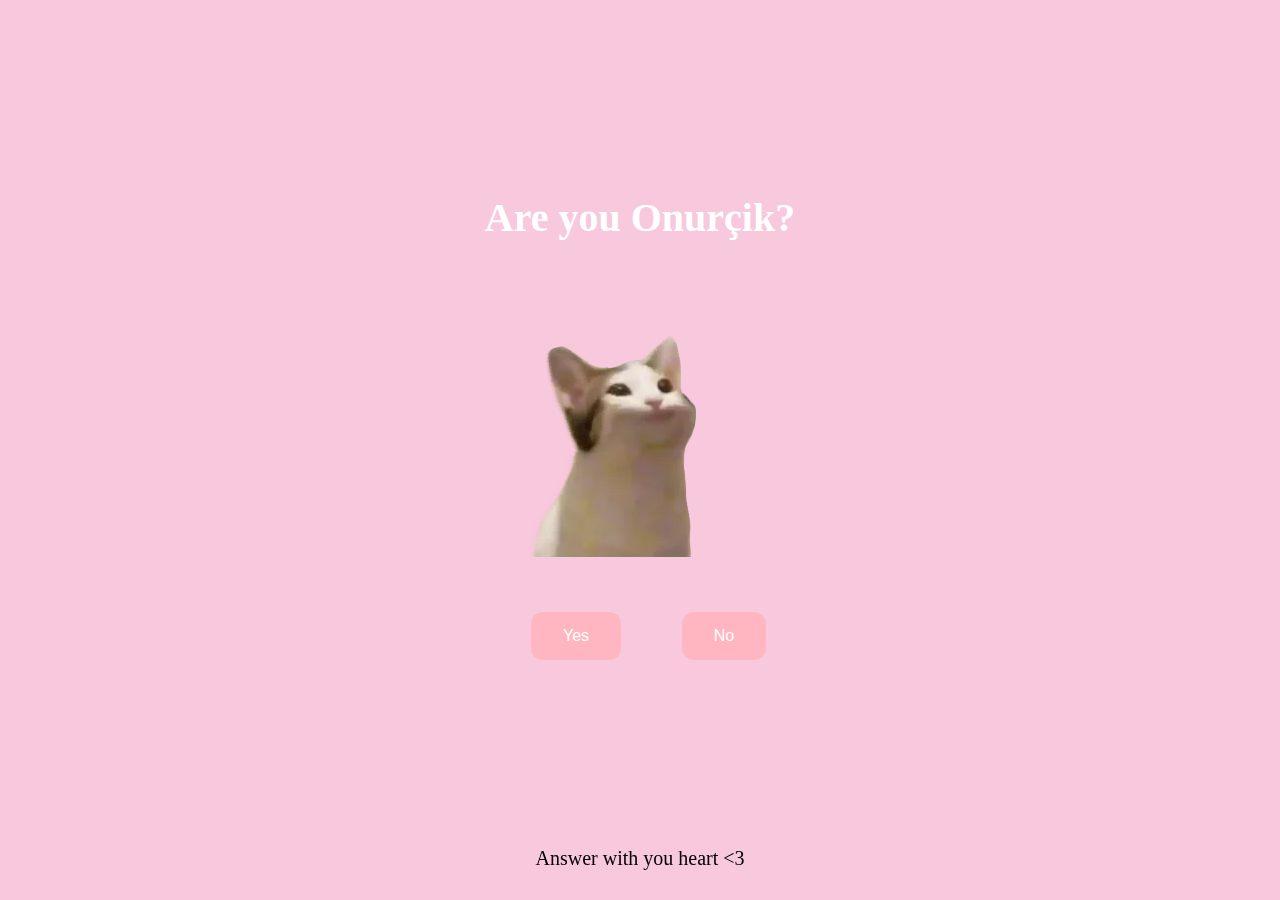
<file: index.html>
<!DOCTYPE html>
<html>
    <head>
        <link rel="stylesheet" href="styles.css">
        <script src="app.js"></script>
        <title>Will you be my valentine?</title>
    </head>
    <body>
        <div class="container">
            <div class="question_container">
                <h1 class="header_text">Are you Onurçik?</h1>
            </div>
            <div class="gif_container">
            <img src="images\bbys-42.webp" alt="Cute cat" />
            </div>    
            <div class="buttons_container">
                <button class="btn" id="yesButton" onclick="valentinePage()">Yes</button>
                <button class="btn" id="noButton" onclick="noPage()">No</button>
            </div>
        </div>
        <footer>
            <p class="footer_text">Answer with you heart <3</p>
        </footer>
    </body>
</html>
</file>
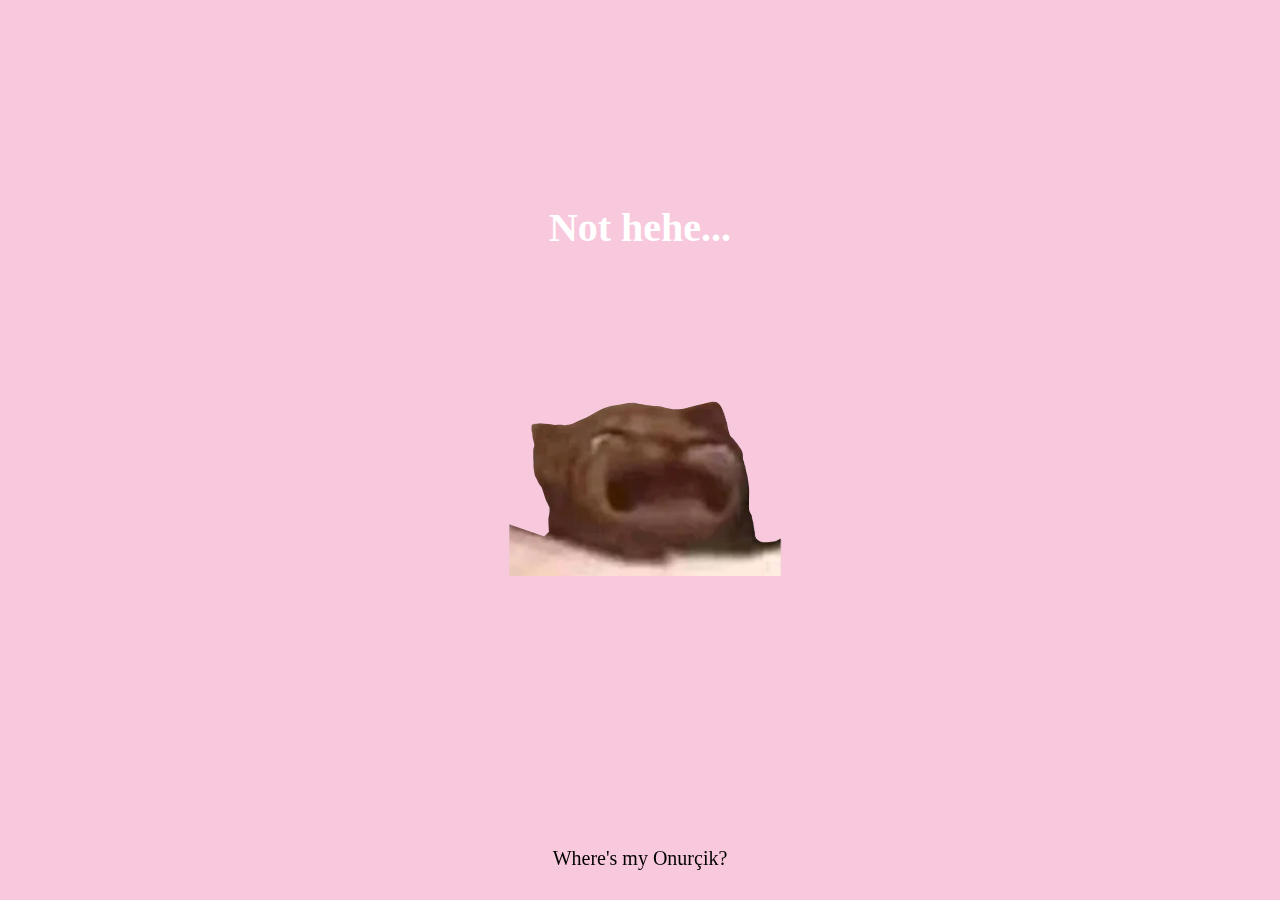
<file: no.html>
<!DOCTYPE html>
<html lang="en">
    <head>
        <link rel="stylesheet" href="styles.css">
    </head> 
    <body>
        <div class="container">
            <div >
                <h1 class = "header_text">Not hehe...</h1>
            </div>
            <div class="gif_container">
                <img src="images\bbys-24.webp" alt="A crying cat" />
            </div>
        </div>
        <footer>
            <p class="footer_text">Where's my Onurçik?</p>
        </footer>
    </body> 
</html>
</file>
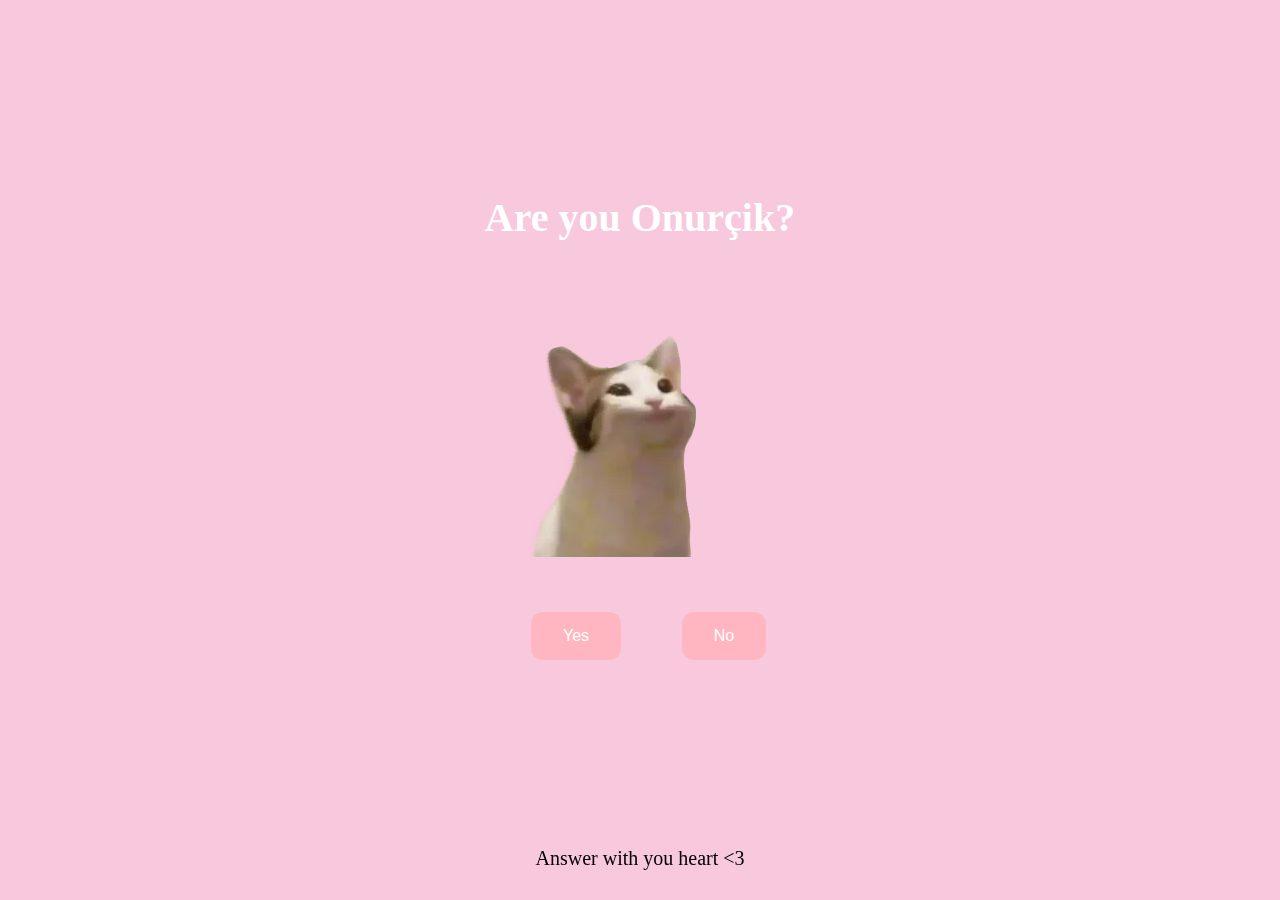
<file: test.html>
<!DOCTYPE html>
<html>
    <head>
        <link rel="stylesheet" href="styles.css">
        <script src="app.js"></script>
        <title>Will you be my valentine?</title>
    </head>
    <body>
        <div class="container">
            <div class="question_container">
                <h1 class="header_text">Are you Onurçik?</h1>
            </div>
            <div class="gif_container">
            <img src="images\bbys-42.webp" alt="Cute cat" />
            </div>    
            <div class="buttons_container">
                <button class="btn" id="yesButton" onclick="valentinePage()">Yes</button>
                <button class="btn" id="noButton" onclick="noPage()">No</button>
            </div>
        </div>
        <footer>
            <p class="footer_text">Answer with you heart <3</p>
        </footer>
    </body>
</html>
</file>
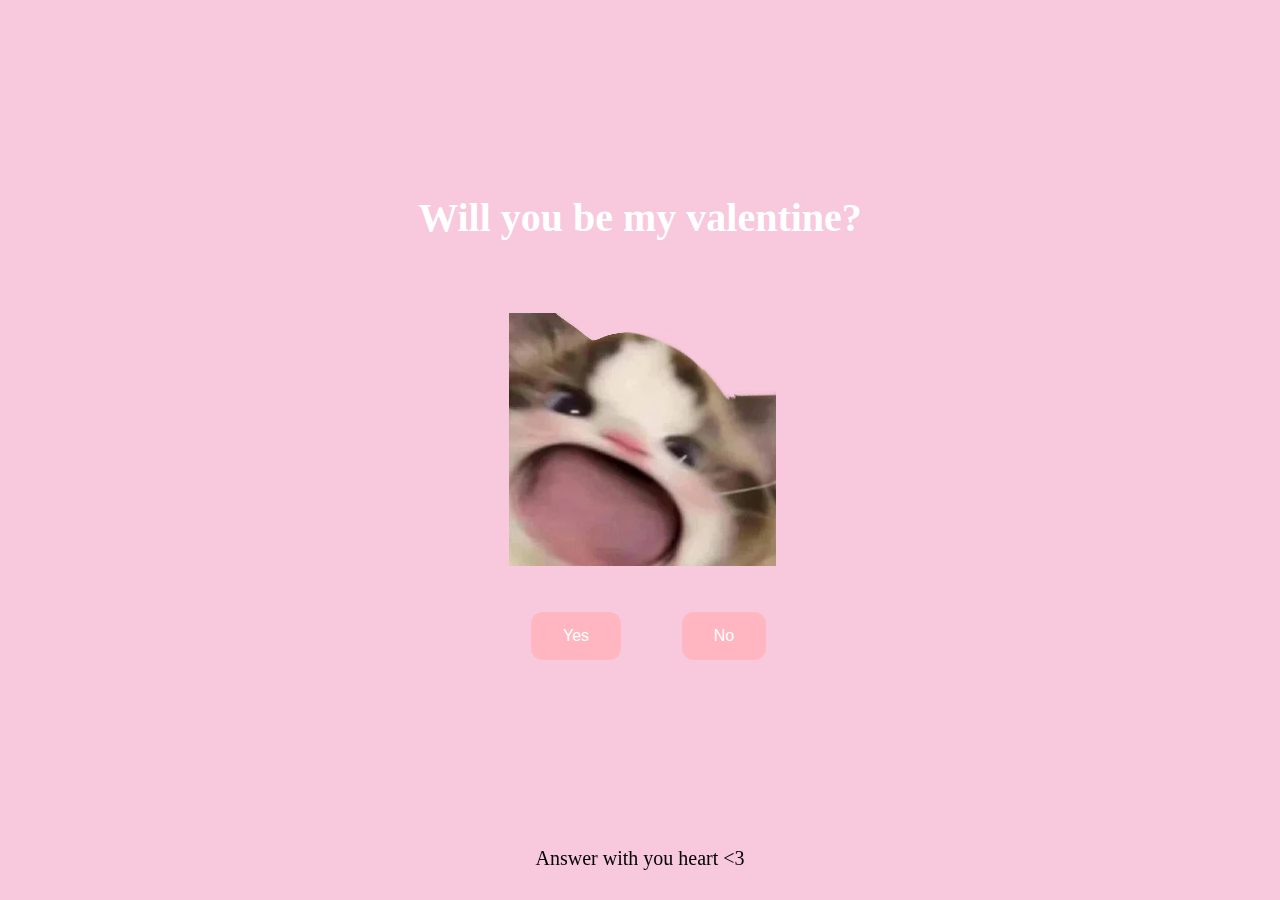
<file: valentine.html>
<!DOCTYPE html>
<html>
    <head>
        <link rel="stylesheet" href="styles.css">
        <script src="app.js"></script>
        <title>Will you be my valentine?</title>
    </head>
    <body>
        <div class="container">
            <div class="question_container">
                <h1 class="header_text">Will you be my valentine?</h1>
            </div>
            <div class="gif_container">
            <img src="images\bbys-13.webp" alt="Cute cat" />
            </div>    
            <div class="buttons_container">
                <button class="btn" id="yesButton" onclick="yesPage()">Yes</button>
                <button class="btn" id="noButton" onmouseover="moveButton()" oncklick="moveButton()">No</button>
            </div>
        </div>
        <footer>
            <p class="footer_text">Answer with you heart <3</p>
        </footer>
    </body>
</html>
</file>
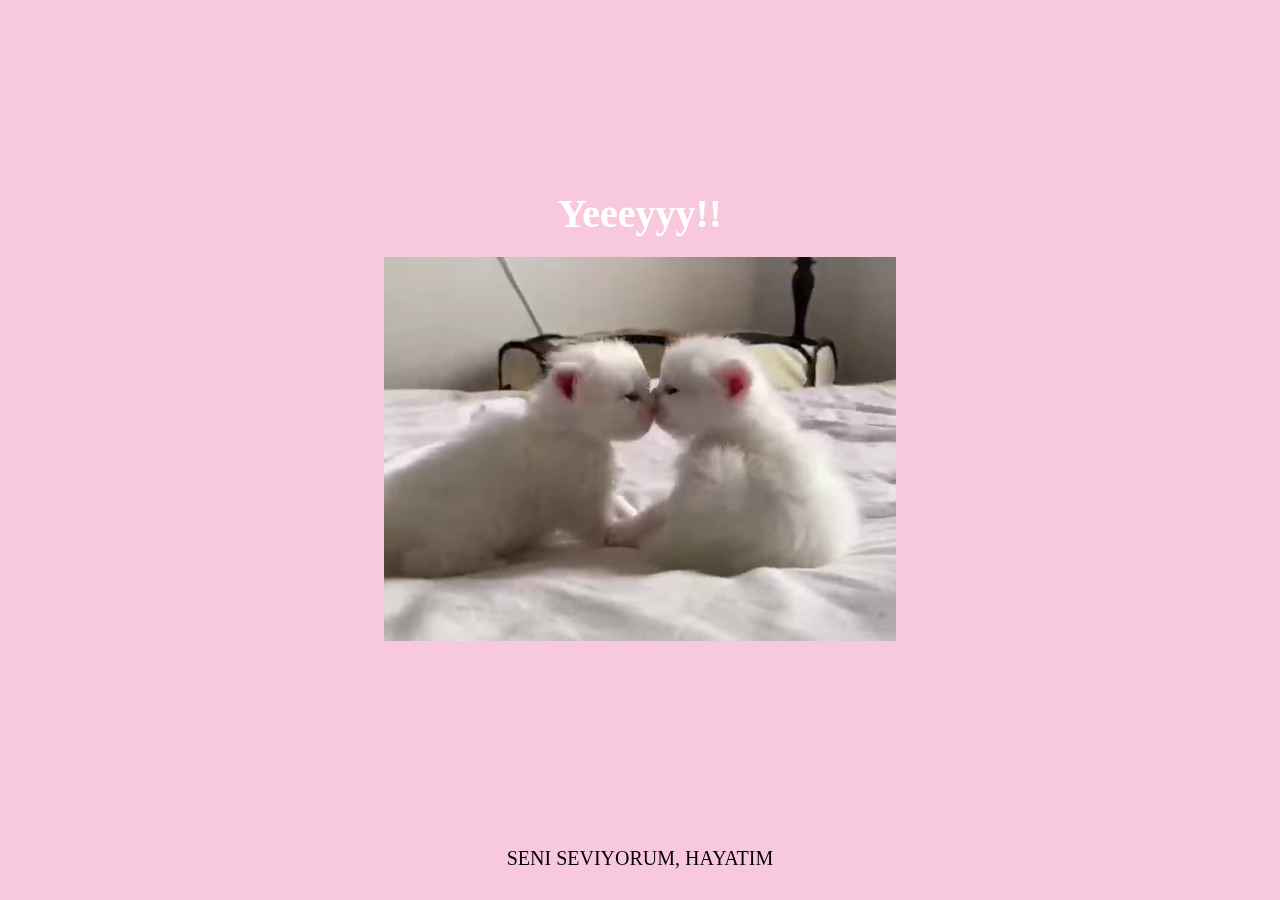
<file: yes.html>
<!DOCTYPE html>
<html lang="en">
    <head>
        <link rel="stylesheet" href="styles.css">
    </head> 
    <body>
        <div class="container">
            <div >
                <h1 class = "header_text">Yeeeyyy!!</h1>
            </div>
            <div class="gif_container">
                <video src="images\KISSES.webm" autoplay loop muted alt="Kissing cats">
                    Your browser does not support the video tag.
                </video>
            </div>
        </div>
        <footer>
            <p class="footer_text">SENI SEVIYORUM, HAYATIM</p>
        </footer>
    </body> 
</html>
</file>
<file: styles.css>
body {
    display: flex;
    justify-content: center;
    align-items: center;
    height: 90vh;
    background-color: #f8c8dc;
    margin: 0;
}


.header_text {
    font-family: 'Nunito';
    font-size: 40px;
    font-weight: bold;
    color: #fff;
    text-align: center;
    margin-top: 20px;
    margin-bottom: 20px;
}

img {
    padding: 50px;
    margin-left: 250px;
}

.buttons_container {
    display: flex;
    flex-direction: row;
    justify-content: center;
    align-items: center;
    margin-top: 20px;
    margin-left: 20px;
}

.btn {
    background-color: #ffb6c1;
    color: white;
    padding: 15px 32px;
    text-align: center;
    display: inline-block;
    font-size: 16px;
    margin: 4px 2px;
    cursor: pointer;
    border: none;
    border-radius: 12px;
    transition: background-color 0.3s ease;
}

#noButton {
    position: absolute;
    margin-left: 150px;
    transition: 0.3s;
}

#yesButton {
    position: absolute;
    margin-right: 150px;
}

.gif_container {
    display: flex;
    justify-content: center;
    align-items: center;
}

footer{
    position: fixed;
    width: 100%;
    text-align: center;
    bottom: 10px;
    font-size: 20px;
}


@media only screen and (max-width: 320px) and (max-height: 568px) {
    body {
        height: 100vh;
    }

    .header_text {
        font-size: 20px;
    }

    img {
        height: 60vh;
    }

    .btn {
        padding: 10px 18px;
        font-size: 12px;
    }
}

@media only screen and (max-width: 414px) and (max-height: 736px) {
    body {
        height: 90vh;
    }

    .header_text {
        font-size: 28px;
    }

    img {
        height: 60vh;
    }

    .btn {
        padding: 15px 25px;
        font-size: 14px;
    }
}
</file>
